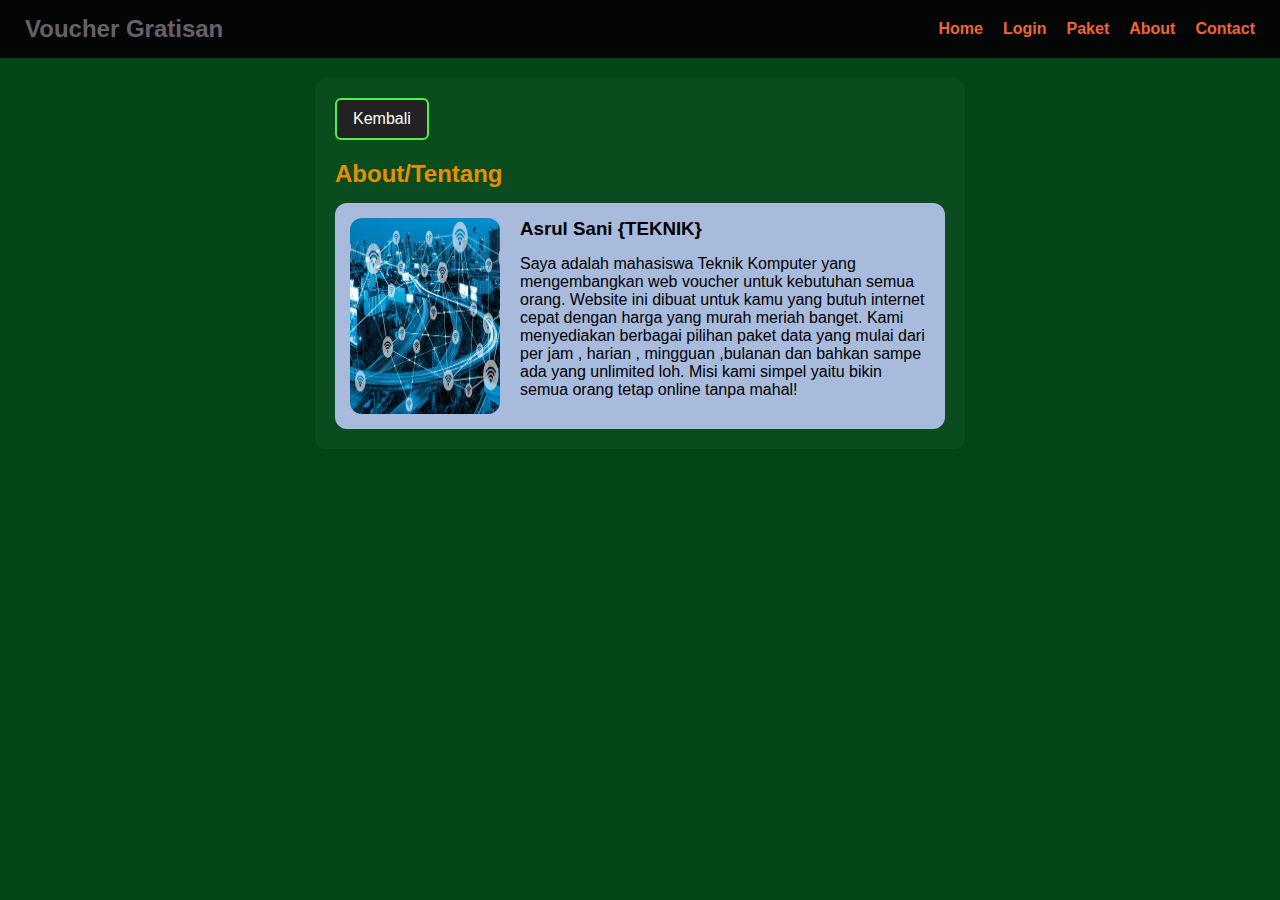
<file: about.html>
<!DOCTYPE html>
<html lang="en">
  <head>
    <meta charset="UTF-8" />
    <title>Tentang Kami</title>
    <link rel="stylesheet" href="style.css" />
  </head>
  <body>
    <!-- NAVBAR (akan kita lengkapi nanti) -->
    <nav class="navbar">
      <h2 class="logo">Voucher Gratisan</h2>
      <div class="nav-links" id="navLinks">
        <a href="index.html">Home</a>
        <a href="login.html">Login</a>
        <a href="paket.html">Paket</a>
        <a href="about.html">About</a>
        <a href="contact.html">Contact</a>
      </div>
      <div class="hamburger" id="hamburgerBtn">☰</div>
    </nav>

    <div class="container">
      <a href="index.html" class="btn-back">Kembali</a>

      <h2 class="title-center">About/Tentang</h2>

      <div class="profile-card">
        <img src="wifi1.jpg" alt="Tim" />
        <div>
          <h3>Asrul Sani {TEKNIK}</h3>
          <p>
            Saya adalah mahasiswa Teknik Komputer yang mengembangkan web voucher
            untuk kebutuhan semua orang. Website ini dibuat untuk kamu yang
            butuh internet cepat dengan harga yang murah meriah banget. Kami
            menyediakan berbagai pilihan paket data yang mulai dari per jam ,
            harian , mingguan ,bulanan dan bahkan sampe ada yang unlimited loh.
            Misi kami simpel yaitu bikin semua orang tetap online tanpa mahal!
          </p>
        </div>
      </div>
    </div>

    <script src="script.js"></script>
  </body>
</html>
</file>
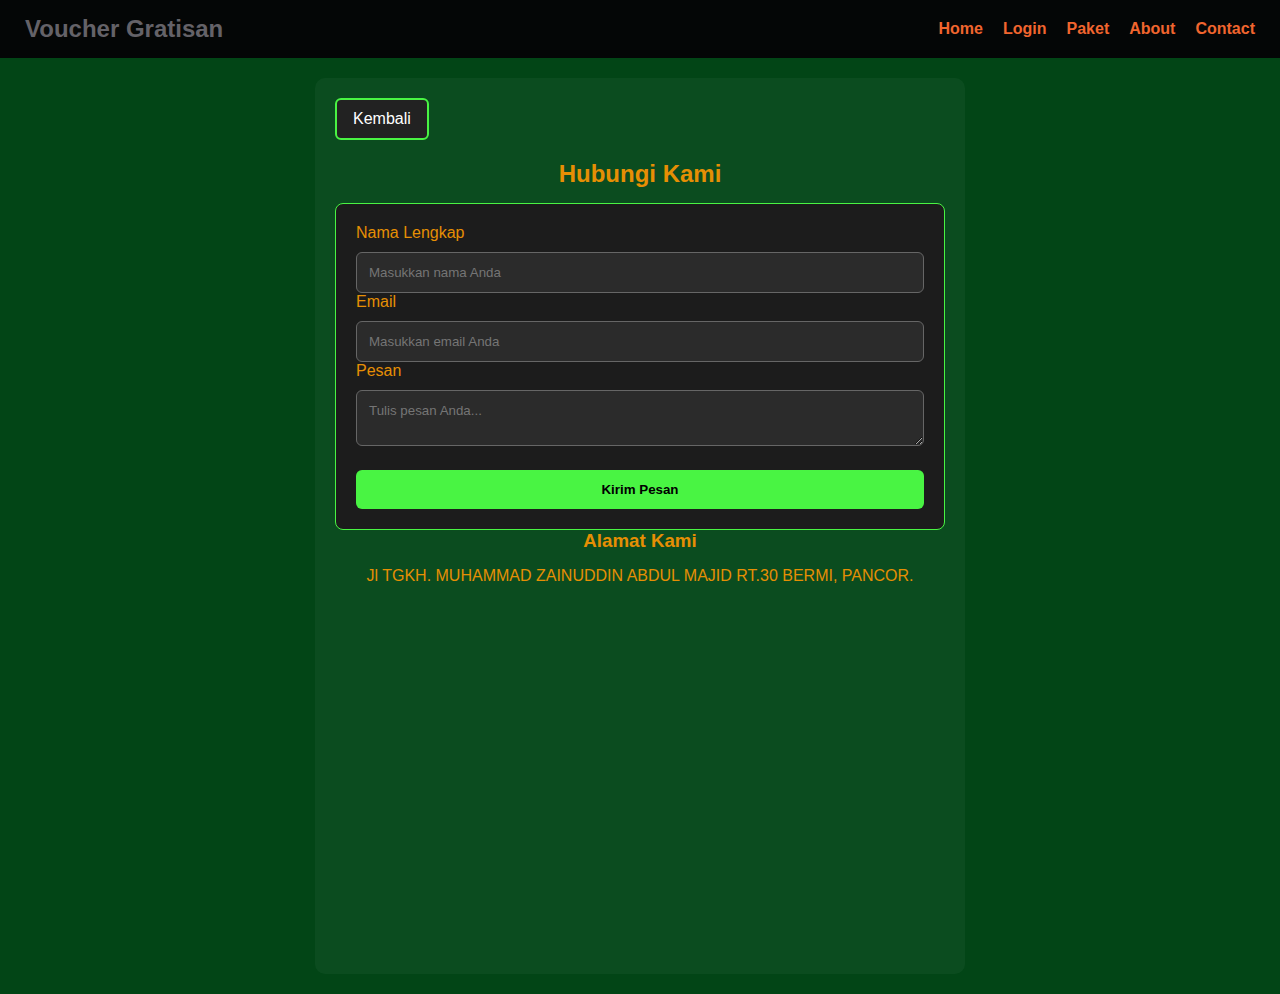
<file: contact.html>
<!DOCTYPE html>
<html lang="en">
  <head>
    <meta charset="UTF-8" />
    <meta name="viewport" content="width=device-width, initial-scale=1.0" />
    <title>Contact</title>
    <link rel="stylesheet" href="style.css" />
  </head>

  <body>
    <!-- NAVBAR -->
    <nav class="navbar">
      <h2 class="logo">Voucher Gratisan</h2>

      <div class="nav-links" id="navLinks">
        <a href="index.html">Home</a>
        <a href="login.html">Login</a>
        <a href="paket.html">Paket</a>
        <a href="about.html">About</a>
        <a href="contact.html">Contact</a>
      </div>

      <div class="hamburger" id="hamburgerBtn">☰</div>
    </nav>

    <div class="container">
      <a href="index.html" class="btn-back">Kembali</a>

      <h2 style="text-align: center">Hubungi Kami</h2>

      <div class="login-box">
        <label>Nama Lengkap</label>
        <input type="text" placeholder="Masukkan nama Anda" />

        <label>Email</label>
        <input type="email" placeholder="Masukkan email Anda" />

        <label>Pesan</label>
        <textarea placeholder="Tulis pesan Anda..."></textarea>

        <button class="btn">Kirim Pesan</button>
      </div>

      <div class="contact-info">
        <h3 style="text-align: center">Alamat Kami</h3>
        <p style="text-align: center">
          Jl TGKH. MUHAMMAD ZAINUDDIN ABDUL MAJID RT.30 BERMI, PANCOR.
        </p>

        <div class="map-container">
          <iframe
            src="https://www.google.com/maps/embed?pb=!1m18!1m12!1m3!1d15777.944152250515!2d116.50271627037701!3d-8.645237443869272!2m3!1f0!2f0!3f0!3m2!1i1024!2i768!4f13.1!3m3!1m2!1s0x2dcc4f0073eea675%3A0xf92f949f5c6badff!2sPancor%20bermi!5e0!3m2!1sid!2sid!4v1763176738335!5m2!1sid!2sid"
            allowfullscreen=""
            loading="lazy"
          ></iframe>
        </div>
      </div>
    </div>

    <script src="script.js"></script>
  </body>
</html>
</file>
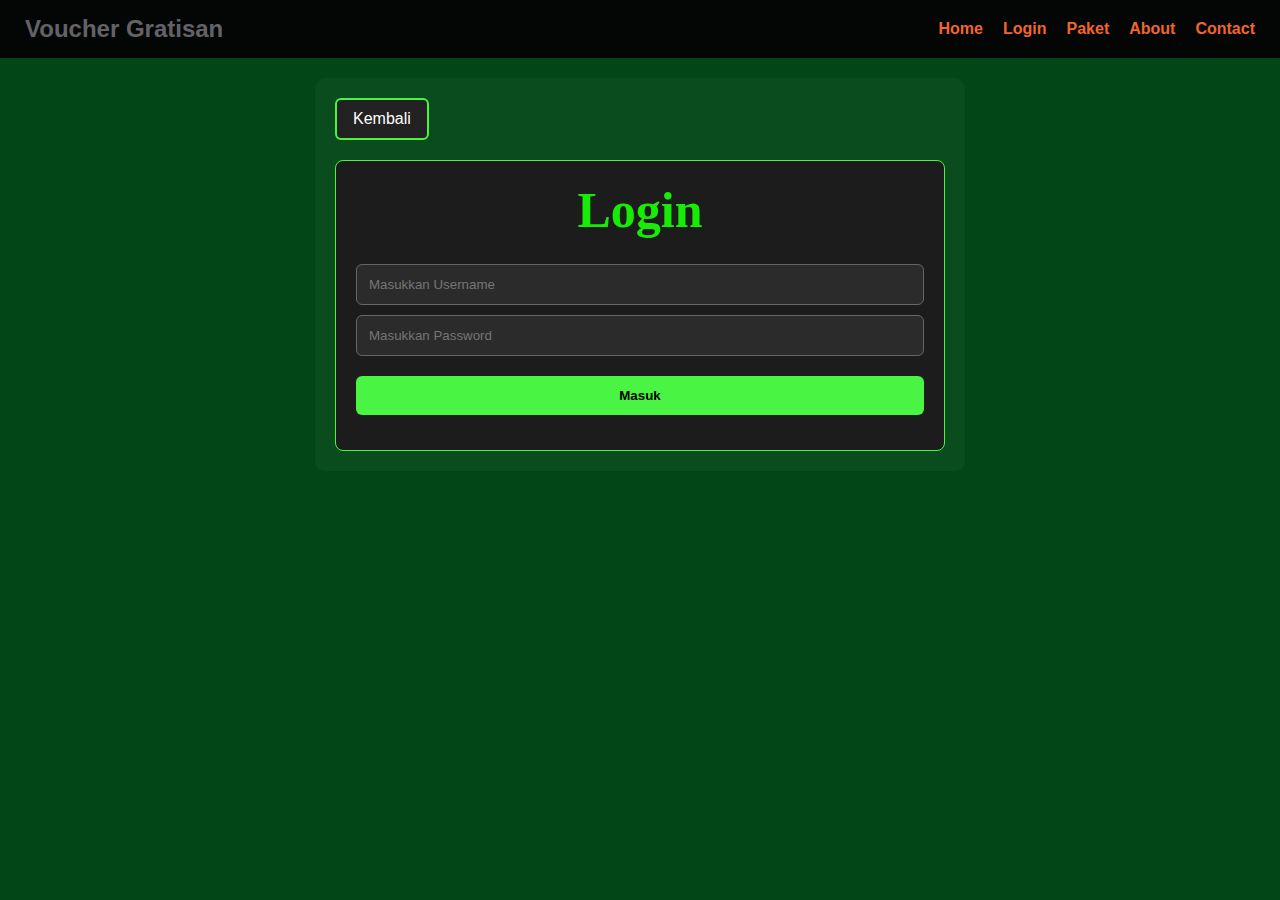
<file: login.html>
<!DOCTYPE html>
<html lang="en">
  <head>
    <meta charset="UTF-8" />
    <meta name="viewport" content="width=device-width, initial-scale=1.0" />
    <title>Login</title>
    <link rel="stylesheet" href="style.css" />
  </head>

  <body>
    <!-- NAVBAR SERAGAM -->
    <nav class="navbar">
      <h2 class="logo">Voucher Gratisan</h2>
      <div class="nav-links" id="navLinks">
        <a href="index.html">Home</a>
        <a href="login.html">Login</a>
        <a href="paket.html">Paket</a>
        <a href="about.html">About</a>
        <a href="contact.html">Contact</a>
      </div>
      <div class="hamburger" id="hamburgerBtn">☰</div>
    </nav>

    <div class="container">
      <a href="index.html" class="btn-back">Kembali</a>

      <div class="login-box">
        <p
          style="
            text-align: center;
            color: rgb(23, 236, 7);
            font-size: 50px;
            font-weight: bold;
            font-family: 'Times New Roman', serif;
          "
        >
          Login
        </p>

        <input id="username" type="text" placeholder="Masukkan Username" />
        <input id="password" type="password" placeholder="Masukkan Password" />

        <button class="btn" onclick="loginCheck()">Masuk</button>

        <!-- Pesan login sukses / gagal -->
        <p
          id="loginMessage"
          style="text-align: center; font-weight: bold; margin-top: 10px"
        ></p>
      </div>
    </div>

    <script src="script.js"></script>
  </body>
</html>
</file>
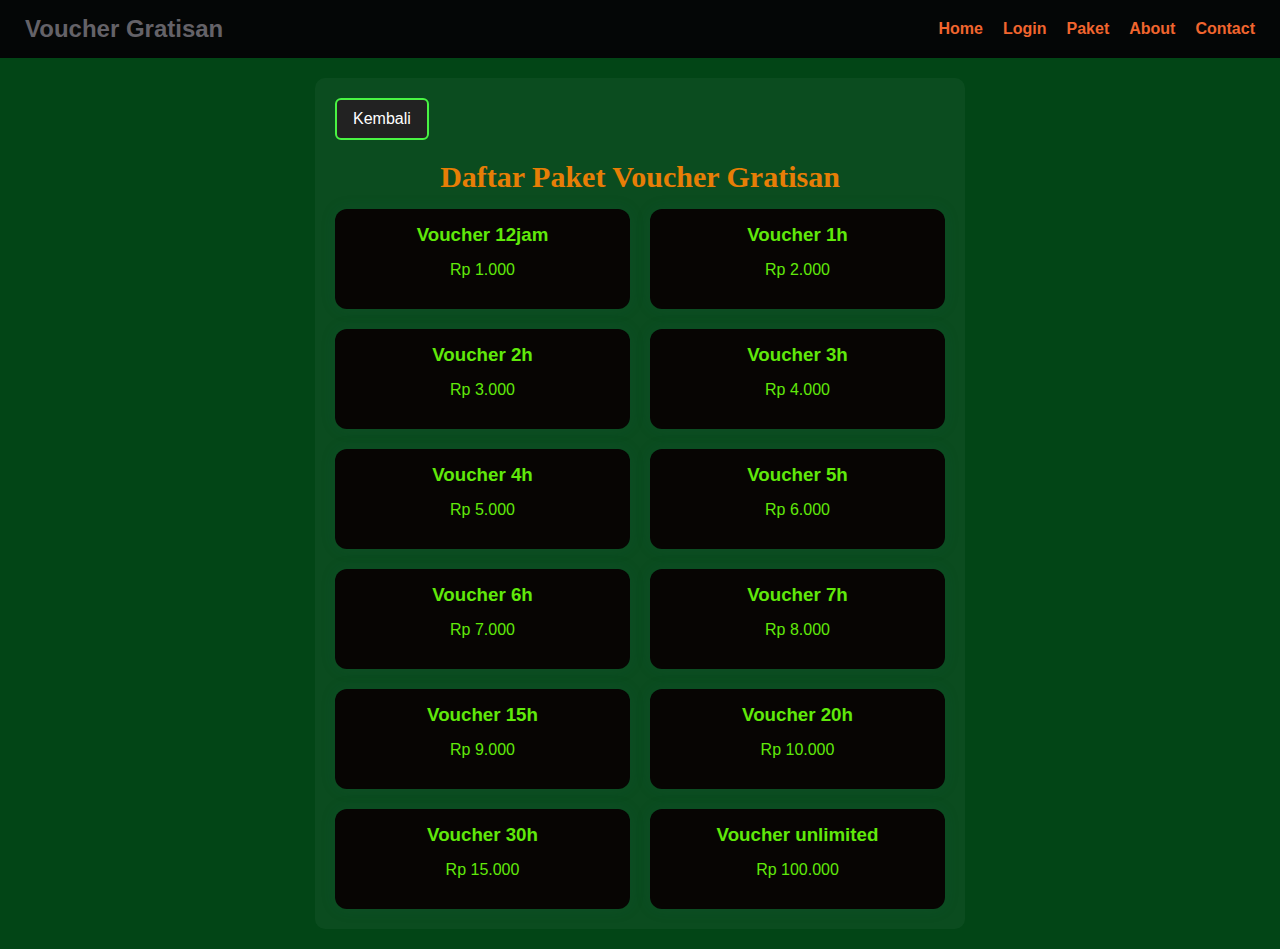
<file: paket.html>
<!DOCTYPE html>
<html lang="en">
  <head>
    <meta charset="UTF-8" />
    <meta name="viewport" content="width=device-width, initial-scale=1.0" />
    <title>Paket Voucher</title>
    <link rel="stylesheet" href="style.css" />
  </head>

  <body>
    <!-- NAVBAR SERAGAM -->
    <nav class="navbar">
      <h2 class="logo">Voucher Gratisan</h2>
      <div class="nav-links" id="navLinks">
        <a href="beranda.html">Home</a>
        <a href="login.html">Login</a>
        <a href="paket.html">Paket</a>
        <a href="about.html">About</a>
        <a href="contact.html">Contact</a>
      </div>
      <div class="hamburger" id="hamburgerBtn">☰</div>
    </nav>

    <div class="container">
      <a href="index.html" class="btn-back">Kembali</a>

      <p
        style="
          text-align: center;
          color: rgb(231, 126, 6);
          font-size: 30px;
          font-weight: bold;
          font-family: 'Times New Roman', serif;
        "
      >
        Daftar Paket Voucher Gratisan
      </p>

      <div class="paket-grid">
        <div
          class="paket-card"
          data-pesan="Voucher 12 Jam"
          data-harga="Rp 1.000"
        >
          <h3>Voucher 12jam</h3>
          <p>Rp 1.000</p>
        </div>

        <div
          class="paket-card"
          data-pesan="Voucher 1 Hari"
          data-harga="Rp 2.000"
        >
          <h3>Voucher 1h</h3>
          <p>Rp 2.000</p>
        </div>

        <div
          class="paket-card"
          data-pesan="Voucher 2 Hari"
          data-harga="Rp 3.000"
        >
          <h3>Voucher 2h</h3>
          <p>Rp 3.000</p>
        </div>

        <div
          class="paket-card"
          data-pesan="Voucher 3 Hari"
          data-harga="Rp 4.000"
        >
          <h3>Voucher 3h</h3>
          <p>Rp 4.000</p>
        </div>

        <div
          class="paket-card"
          data-pesan="Voucher 4 Hari"
          data-harga="Rp 5.000"
        >
          <h3>Voucher 4h</h3>
          <p>Rp 5.000</p>
        </div>

        <div
          class="paket-card"
          data-pesan="Voucher 5 Hari"
          data-harga="Rp 6.000"
        >
          <h3>Voucher 5h</h3>
          <p>Rp 6.000</p>
        </div>

        <div
          class="paket-card"
          data-pesan="Voucher 6 Hari"
          data-harga="Rp 7.000"
        >
          <h3>Voucher 6h</h3>
          <p>Rp 7.000</p>
        </div>

        <div
          class="paket-card"
          data-pesan="Voucher 7 Hari"
          data-harga="Rp 8.000"
        >
          <h3>Voucher 7h</h3>
          <p>Rp 8.000</p>
        </div>

        <div
          class="paket-card"
          data-pesan="Voucher 15 Hari"
          data-harga="Rp 9.000"
        >
          <h3>Voucher 15h</h3>
          <p>Rp 9.000</p>
        </div>

        <div
          class="paket-card"
          data-pesan="Voucher 20 Hari"
          data-harga="Rp 10.000"
        >
          <h3>Voucher 20h</h3>
          <p>Rp 10.000</p>
        </div>

        <div
          class="paket-card"
          data-pesan="Voucher 30 Hari"
          data-harga="Rp 15.000"
        >
          <h3>Voucher 30h</h3>
          <p>Rp 15.000</p>
        </div>

        <div
          class="paket-card"
          data-pesan="Voucher Unlimited"
          data-harga="Rp 100.000"
        >
          <h3>Voucher unlimited</h3>
          <p>Rp 100.000</p>
        </div>
      </div>
    </div>

    <script src="script.js"></script>
  </body>
</html>
</file>
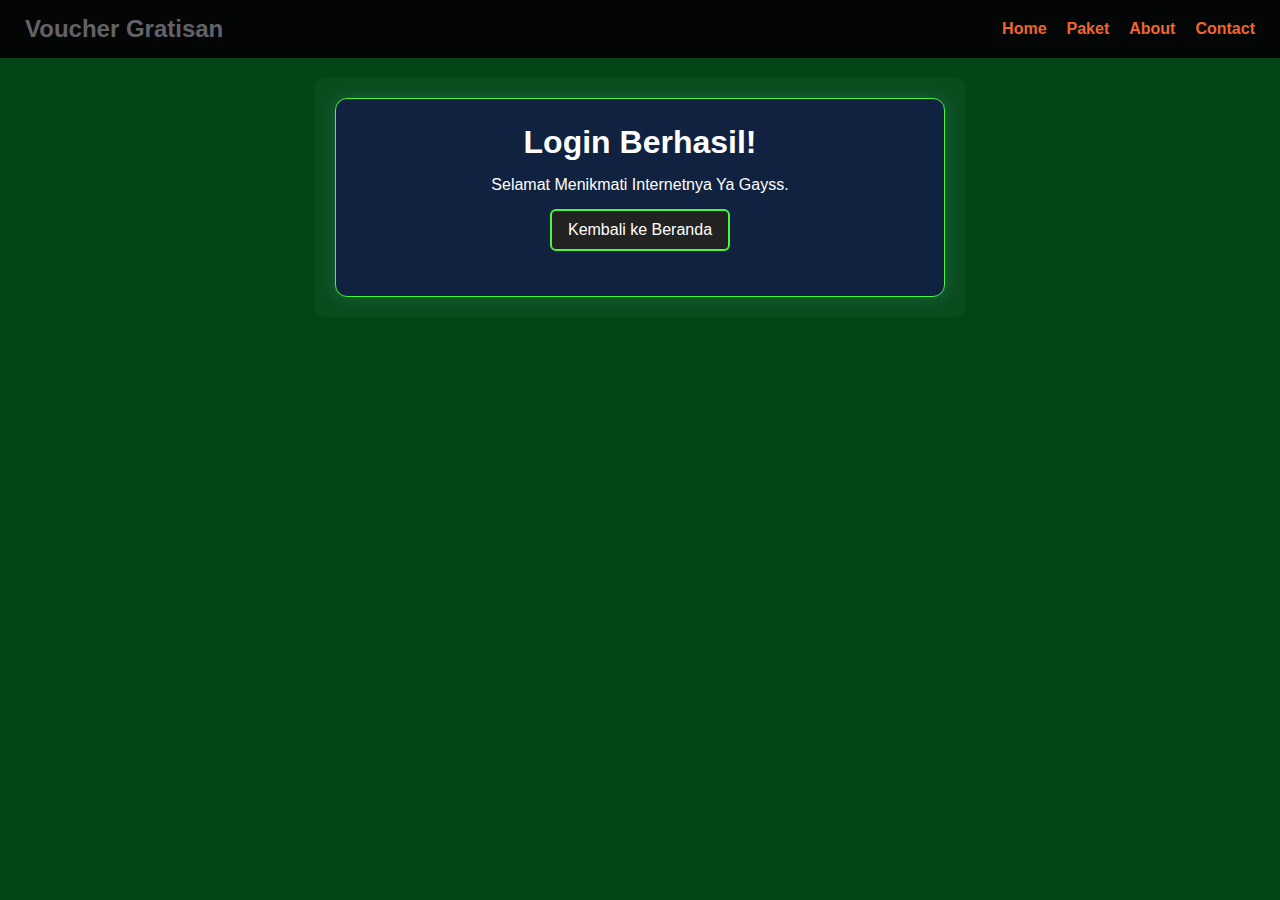
<file: succes.html>
<!DOCTYPE html>
<html lang="en">
  <head>
    <meta charset="UTF-8" />
    <meta name="viewport" content="width=device-width, initial-scale=1.0" />
    <title>Berhasil Login</title>
    <link rel="stylesheet" href="style.css" />
  </head>

  <body>
    <!-- NAVBAR -->
    <nav class="navbar">
      <h2 class="logo">Voucher Gratisan</h2>

      <div class="nav-links" id="navLinks">
        <a href="index.html">Home</a>
        <a href="paket.html">Paket</a>
        <a href="about.html">About</a>
        <a href="contact.html">Contact</a>
      </div>

      <div class="hamburger" id="hamburgerBtn">☰</div>
    </nav>

    <div class="container">
      <div class="success-box">
        <h1 style="text-align: center">Login Berhasil!</h1>
        <p style="text-align: center">
          Selamat Menikmati Internetnya Ya Gayss.
        </p>

        <a href="index.html" class="btn-back">Kembali ke Beranda</a>
      </div>
    </div>

    <script src="script.js"></script>
  </body>
</html>
</file>
<file: style.css>
* {
  margin: 0;
  padding: 0;
  box-sizing: border-box;
  font-family: "Montserrat", sans-serif;
}

body {
  background: #024516;
  color: rgb(230, 143, 4);
}

/*  BAGIAN NAVBAR */
.navbar {
  background: #040606;
  padding: 15px 25px;
  display: flex;
  justify-content: space-between;
  align-items: center;
}

.logo {
  color: rgb(100, 98, 104);
  font-weight: 700;
}

.nav-links {
  display: flex;
  gap: 20px;
}

.nav-links a {
  color: #f1652e;
  text-decoration: none;
  font-weight: 600;
}

.nav-links a:hover {
  color: rgb(28, 236, 84);
}

/*  GARIS 3 / HAMBURGER */
.hamburger {
  font-size: 28px;
  cursor: pointer;
  display: none;
  color: white;
}

/* CONTAINER */
.container {
  max-width: 900px;
  margin: auto;
  padding: 40px 20px;
}

/* BAGIAN LOGIN BOX */
.login-box {
  background: #1c1c1c;
  padding: 20px;
  border-radius: 8px;
  border: 1px solid rgb(73, 244, 67);
}

input,
textarea {
  width: 100%;
  padding: 12px;
  margin-top: 10px;
  border-radius: 6px;
  border: 1px solid #666;
  background: #2b2b2b;
  color: white;
}

/* BUTTON */
.btn {
  width: 100%;
  padding: 12px;
  margin-top: 20px;
  background: rgb(73, 244, 67);
  color: #000;
  border: none;
  border-radius: 6px;
  font-weight: bold;
  cursor: pointer;
}

.btn:hover {
  background: #ed8805;
}

/* BUTTON KEMBALI */
.btn-back {
  display: inline-block;
  background: #222;
  color: white;
  padding: 10px 16px;
  border-radius: 6px;
  text-decoration: none;
  margin-bottom: 20px;
  border: 2px solid rgb(73, 244, 67);
}

.btn-back:hover {
  background: rgb(73, 244, 67);
  color: black;
}

/* BAGIAN PAKET GRID */
.paket-grid {
  display: grid;
  gap: 20px;
  grid-template-columns: repeat(auto-fit, minmax(250px, 1fr));
}

.paket-card {
  background: #070503;
  padding: 20px;
  border-radius: 12px;
  text-align: center;
  color: rgb(96, 233, 10);
  box-shadow: 0 0 15px rgba(25, 96, 80, 0.15);
}
.paket-card a {
  text-decoration: none;
  color: inherit;
  display: block;
}

/*  BAGIAN PROFILE ABOUT */
.profile-card {
  display: flex;
  gap: 20px;
  background: #a8bbdd;
  padding: 20px;
  border-radius: 12px;
  color: rgb(0, 0, 0);
}

.profile-card img {
  width: 150px;
  border-radius: 12px;
}

/* MAPS / PETA */
.map-container iframe {
  width: 100%;
  height: 350px;
  border-radius: 8px;
  border: none;
}

/* RESPONSIVE UNTUK HP */
@media (max-width: 768px) {
  .nav-links {
    position: absolute;
    top: 70px;
    right: 0;
    background: #0a0a0a;
    width: 180px;
    display: none;
    flex-direction: column;
    padding: 15px;
    border-radius: 8px;
  }

  .nav-links.active {
    display: flex;
  }

  .hamburger {
    display: block;
  }
}

/* MOBILE TEXT */
@media (max-width: 480px) {
  h2,
  h3 {
    text-align: center;
  }

  .profile-card {
    flex-direction: column;
    text-align: center;
  }

  input,
  textarea {
    font-size: 14px;
  }

  .map-container iframe {
    height: 250px;
  }
}

/* BAGIAN SUCCESS */
.success-box {
  background: #112240;
  padding: 25px;
  border-radius: 12px;
  color: white;
  text-align: center;
  border: 1px solid rgb(73, 244, 67);
  box-shadow: 0 0 15px rgba(100, 255, 218, 0.15);
}

/* CONTAINER UTAMA — GARIS KOTAK atas bawah kiri kanan */
.container {
  width: 90%;
  max-width: 650px; /* dari sebelumnya 900px → terlalu besar */
  margin: 20px auto; /* atas bawah 20px */
  padding: 20px; /* ruang pas, tidak terlalu longgar */
  background: rgba(255, 255, 255, 0.04); /* sedikit efek biar elegan */
  border-radius: 10px;
}

/* Jarak antar teks biar lebih rapi */
.container h1,
.container h2,
.container h3,
.container p {
  margin-bottom: 15px;
}

/* Kotak login lebih kecil & proporsional */
.login-box {
  padding: 20px;
}

/* “Paket” card lebih kecil dan simetris */
.paket-card {
  padding: 15px;
}

/* About page — card lebih compact */
.profile-card {
  padding: 15px;
}

/* Responsif HP — lebih rapi */
@media (max-width: 480px) {
  .container {
    width: 95%;
    padding: 15px;
    margin-top: 15px;
  }
}

/* BAGIAN FOTO */
.intro-text {
  text-align: center;
  padding: 40px 20px;
}

.intro-text h1 {
  color: rgb(245, 145, 11);
  font-family: "Times New Roman", serif;
}

.intro-text h2 {
  color: rgb(245, 146, 11);
  font-family: Arial, sans-serif;
}

.intro-text h3 {
  color: rgb(226, 239, 227);
  font-family: "Times New Roman", serif;
}

.intro-text p {
  color: rgb(5, 240, 228);
  font-family: Consolas, monospace;
}

.hero {
  width: 100%;
  height: 70vh; /* full 1 layar */
  background-image: url("sani.jpg"); /* ganti sesuai nama file kamu */
  background-size: cover; /* supaya tidak zoom */
  background-repeat: no-repeat;
  background-position: center;
  background-color: black; /* warna belakang jika ada ruang */
}

/* BAGIAN ICON */

footer {
  width: 100%;
  background-color: #111;
  color: white;
  text-align: center;
  padding: 20px 0;
  margin-top: 40px;
}

.social-icons {
  margin-top: 10px;
}

.social-icons img {
  width: 24px; /* ukuran ikon */
  height: 24px;
  margin: 0 10px; /* jarak antara ikon */
  filter: invert(1); /* supaya ikon jadi warna putih */
  cursor: pointer;
  transition: 0.2s;
}

.social-icons img:hover {
  opacity: 0.7;
}
</file>
